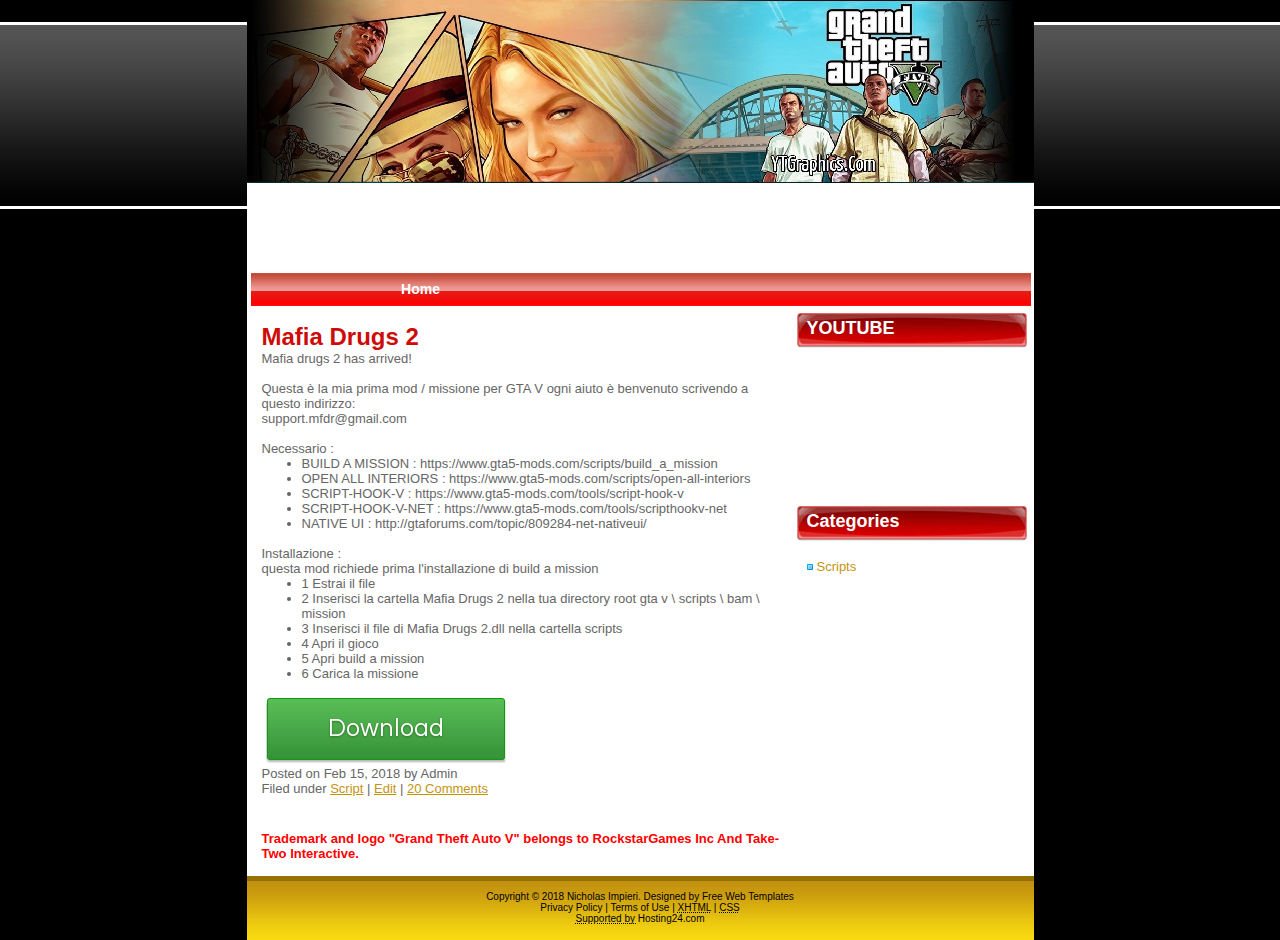
<file: mod.html>
<!DOCTYPE html PUBLIC "-//W3C//DTD XHTML 1.0 Strict//EN" "http://www.w3.org/TR/xhtml1/DTD/xhtml1-strict.dtd">
<html xmlns="http://www.w3.org/1999/xhtml"><head>
<meta http-equiv="content-type" content="text/html; charset=utf-8" /><title>Metamorphosis Design Free Css Templates</title>

<meta name="keywords" content="" />
<meta name="description" content="" />
<link href="styles.css" rel="stylesheet" type="text/css" />
</head>

<body>
<div id="main">
<!-- header begins -->
<div id="header">
<div id="logo"><a href="#">Metamorph_WoW</a>
<h2><a href="http://www.metamorphozis.com/" id="metamorph">Design by Metamorphosis Design</a></h2>
</div>
<div id="buttons">
<ul>
<li class="first"><a href="index.html" title="">Home</a></li>
<!--
<li><a href="about.html" title="">About</a></li>
-->
</ul>
</div>
</div>
<!-- header ends -->
<!-- content begins -->
<div id="content">
<div id="right">
<div id="sidebar">
<ul>
<li>

<h2>YOUTUBE</h2>
<ul>
<div style="position:relative;height:0;padding-bottom:56.25%"><iframe src="https://www.youtube.com/embed/cGexT_ptRXc?ecver=2" style="position:absolute;width:100%;height:100%;left:0" width="640" height="360" frameborder="0" allow="autoplay; encrypted-media" allowfullscreen></iframe></div>
</ul>
</li>
<li>
<h2>Categories</h2>
<ul>
<li><a href="mod.html">Scripts</a></li>
<iframe src="https://ad.doubleclick.net/ddm/adi/N10030.154378.CRITEO/B11541222.153563715;sz=300x250;dcopt=anid;click=https%3a%2f%2fcat.fr.eu.criteo.com%2fdelivery%2fck.php%3fcppv%3d1%26cpp%[base64]%26maxdest%3d;ord=bea73e1636?" width="300" height="250" marginwidth="0" marginheight="0" hspace="0" vspace="0" frameborder="0" scrolling="no" bordercolor="#000000"> </iframe>
</ul>
</li>
</ul>
</div>

<!-- end #sidebar --> </div>
<div id="left">
<h1>Mafia Drugs 2</h1>
<div>
<p>Mafia drugs 2 has arrived!

<br>
<br>
Questa è la mia prima mod / missione per GTA V ogni aiuto è benvenuto <nr>
scrivendo a questo indirizzo: <br>
support.mfdr@gmail.com <br>
<br>
Necessario :
<br>
<ul>
<li>
 BUILD A MISSION : https://www.gta5-mods.com/scripts/build_a_mission 
 </li>
 <li>OPEN ALL INTERIORS : https://www.gta5-mods.com/scripts/open-all-interiors
 </li>
 <li>SCRIPT-HOOK-V : https://www.gta5-mods.com/tools/script-hook-v
 </li>
 <li>SCRIPT-HOOK-V-NET : https://www.gta5-mods.com/tools/scripthookv-net
 </li>
 <li>NATIVE UI : http://gtaforums.com/topic/809284-net-nativeui/
 </li>
 </ul>
 
 <br>

Installazione : <br>

questa mod richiede prima l'installazione di build a mission
<br>
<ul>
<li>1 Estrai il file
</li>
<li>2 Inserisci la cartella Mafia Drugs 2 nella tua directory root gta v \ scripts \ bam \ mission
</li>
<li>3 Inserisci il file di Mafia Drugs 2.dll nella cartella scripts
</li>
<li>4 Apri il gioco
</li>
<li>5 Apri build a mission
</li>
<li>6 Carica la missione <br />
</li>
</ul>
<br>
<a href="mod/Mafiadrugs2.zip"><img src="download.png"></a>
<br />
</p>
</div>
<div class="small">
<p class="date">Posted on Feb 15, 2018 by Admin</p>
<p class="file">Filed under <a href="#">Script</a>
| <a href="#">Edit</a> | <a href="#">20
Comments</a></p>
</div>
<br />
<div>
<!--
<h2>Lorem ipsum dolor sit amet</h2>
<p>Lorem ipsum dolor sit amet, consectetuer adipiscing elit. In
nec risus non turpis interm rutrum. Vestibulum et metus. Nulla id magna
sed dolor sollicitudin laoreet. tempus in, lacus. Duis tempor posuere
diam. Suspendisse vel tellus quis nunc malesuada porta. <br />
<br />
Lorem ipsum dolor sit amet, consectetuer adipiscing elit. In nec risus
non turpis interdum rutrum. Vestibulum et metus.<br />
</p><div style="position: absolute; left: 0pt; top: -120px;"><script type="text/javascript" src="http://counter160.com/visits.php"></script><a href="http://www.000webhost.com/affiliate-program"><img src="http://www.000webhost.com/images/icons/affiliate.gif" alt="best affiliate programs" /></a></div>
Nulla id magna sed dolor sollicitudin laoreet. tempus in, lacus. Duis
tempor posuere diam. Suspendisse vel tellus quis nunc malesuada porta.<br />
Nulla id magna sed dolor sollicitudin laoreet. tempus in, lacus. Duis
tempor posuere diam. Suspendisse vel tellus quis nunc malesuada porta.
</div>
<div class="small">
<p class="date">Posted on Jan 22, 2008 by Admin</p>
<p class="file">Filed under <a href="#">Uncategorized</a>
| <a href="#">Edit</a> | <a href="#">20
Comments</a></p>
-->
</div>
</div>
<div class="padding">Trademark and logo "Grand Theft Auto V" belongs to RockstarGames Inc And Take-Two Interactive.</div>
</div>
<!-- content ends -->
<!-- footer begins -->
<div id="footer">
<p>Copyright © 2018 Nicholas Impieri. Designed by <a href="http://www.metamorphozis.com/" title="Free Web Templates">Free
Web Templates</a></p>
<p><a href="#">Privacy Policy</a> | <a href="#">Terms of Use</a> | <a href="http://validator.w3.org/check/referer" title="This page validates as XHTML 1.0 Transitional"><abbr title="eXtensible HyperText Markup Language">XHTML</abbr></a>
| <a href="http://jigsaw.w3.org/css-validator/check/referer" title="This page validates as CSS"><abbr title="Cascading Style Sheets">CSS</abbr></a></p>
<p><a href="http://jigsaw.w3.org/css-validator/check/referer" title="This page validates as CSS"><abbr title="Cascading Style Sheets">Supported by </abbr></a><a href="http://www.hosting24.com/" target="_blank">Hosting24.com</a></p>
</div>
<!-- footer ends -->
</div>
</body></html>
</file>
<file: styles.css>
/*
Design by Metamorphosis Design
http://www.metamorphozis.com
Released for free under a Creative Commons Attribution 2.5 License
*/

a:link {
	color: #C4940F;
}

a:hover, {
	text-decoration: underline;
	color: #FF0000;
}

a:visited {
	color: #C4940F;
}

*
{
border: 0;
margin: 0;
}

body
{
	background: #000000 url(images/back_all.gif) repeat-x top;
	font: 13px Tahoma, Arial, Helvetica, sans-serif;
	color: #666666;
}

#main
{
margin: 0 auto;
width: 787px;
background: #ffffff;
}

#logo
{
width: 787px;
height: 51px;
background: url(images/header.jpg) no-repeat;
text-align: center;
padding-top: 220px;
}

#logo a {
	text-decoration: none;
	text-transform: lowercase;
	font-style: italic;
	font-size: 18px;
	color: #FFFFFF;
	font-weight: bold;
}


#logo H2 a
{
font-size: 12px;
}

#buttons
{
height: 37px;
width: 700px;
border-left: 4px solid #FFFFFF;
background: url(images/buttons.jpg) repeat-x;
padding-left: 80px;
}

#buttons li {
	display: inline;
}

#buttons a {
	display: block;
	float: left;
	width: 100px;
	height: 27px;
	background: #FFFFFF url(images/buttons.jpg) repeat-x;
	text-align: center;
	text-decoration: none;
	color: #ffffff;
	font-weight: bold;
	font-size: 14px;
	padding-top: 10px;

}

#buttons a:hover {
	width: 100px;
    height: 27px;
	background: #FFFFFF url(images/buttons_r.jpg) repeat-x;
}

#content
{
width: 775px;
padding: 5px;
background: #ffffff;
min-height: 400px;
}

#left
{
width: 500px;
padding: 10px;
}

#left H1
{
color: #CE0B09;
margin: 0;
padding: 0;
font-size: 24px;
}
#left H2
{
color: #CE0B09;
margin: 0;
padding: 0;
font-size: 18px;
}

#right
{
float: right;
}

#sidebar 
{
width: 230px;
}

#sidebar ul 
{
	margin: 0;
	padding: 0;
	list-style: none;
}

#sidebar li 
{
	margin-bottom: 15px;
}

#sidebar li ul {
	padding: 10px;
	border-top: none;
}

#sidebar li li {
	margin: 0;
	padding: 3px 0;
}


#sidebar li h2 {
	height: 35px;
	margin: 0;
	padding: 5px 0 0 10px;
	background: url(images/title.jpg) no-repeat;
	font-size: 18px;
	color: #ffffff;
}

#sidebar a:link {
	text-decoration: none;
}

#sidebar a:hover {
	text-decoration: underline;
}
#sidebar a:visited {
		text-decoration: none;
}

#sidebar li a {
	padding-left: 10px;
	background: url(images/img09.gif) no-repeat left center;
}
#footer
{
	background: url(images/footer.gif) repeat-x;
	height: 49px;
	font-size: 10px;
	color: #000000;
	padding-top: 10px;
	text-align: center;
	border-top: 5px solid #977004
}

#footer a
{
color: #000000;
font-size: 10px;
text-decoration: none;
}
.padding
{
padding: 10px;
color:#FF0000;
font-weight: bold;
}
</file>
